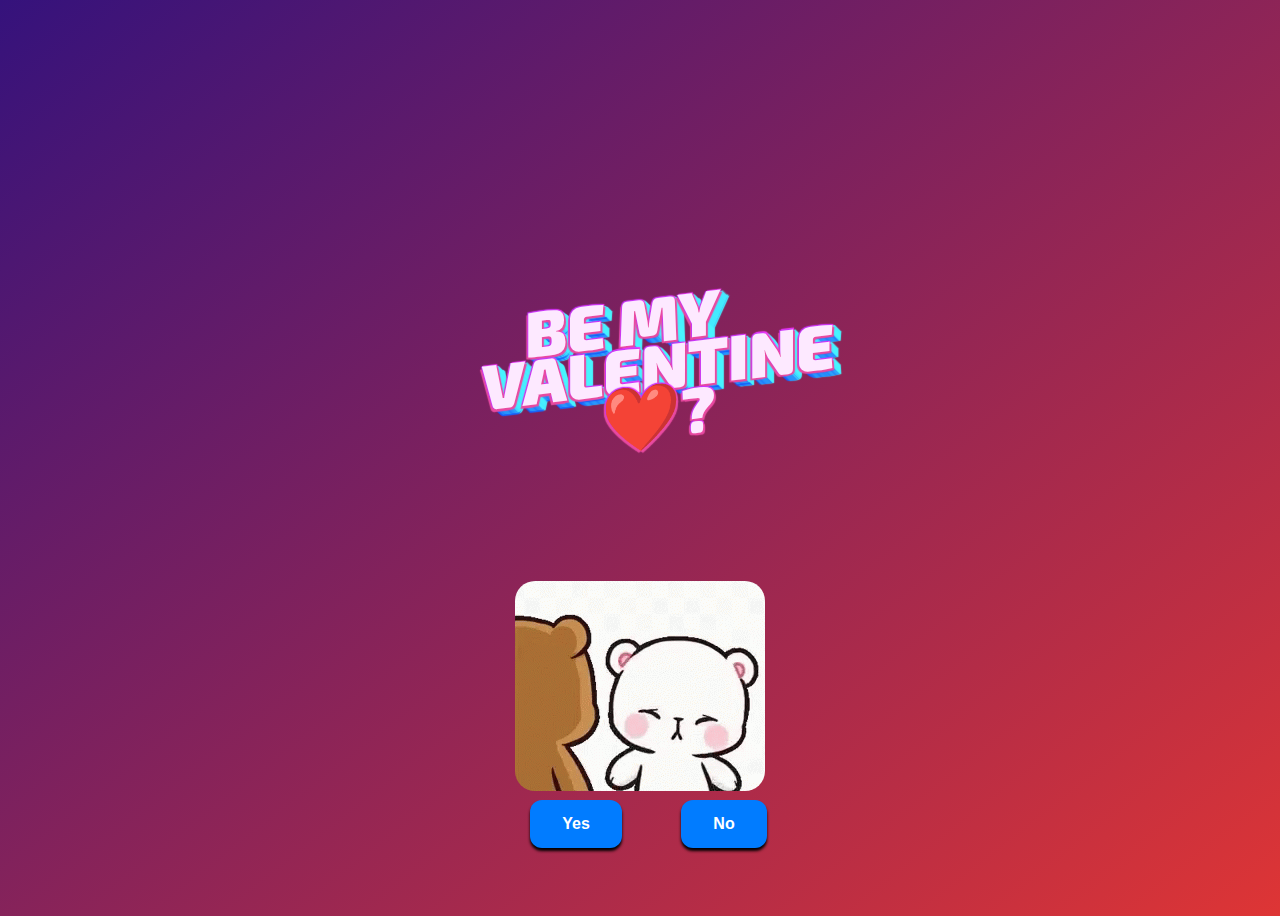
<file: index.html>
<!DOCTYPE html>
<html lang="en">
  <head>
    <link rel="stylesheet" href="style.css" />
  </head>
  <body>
    <div class="container">
      <div>
        <section class="header">
          <div class="title-wrapper">
            <h1 class="sweet-title">
              <span data-text="BE MY">Be my</span>
              <span data-text="valENTINE ❤️?">Valentine</span>
            </h1>
            </div>
          </section>
      </div>
      <div class="gif_container">
        <img
          src="milk-and-mocha-please.gif"
          style="width: 250px; height: 210px; object-fit: none; border-radius: 20px;"
          alt="Cute animated illustration"
        />
      </div>
      <div class="buttons">
        <button class="btn" id="yesButton" onclick="nextPage()">Yes</button>
        <button
          class="btn"
          id="noButton"
          onmouseover="moveButton()"
          onclick="moveButton()"
        >
          No
        </button>

        <script>
          function nextPage() {
            window.location.href = "yes.html";
          }
          
          function moveButton() {
            var x =
              Math.random() *
              (window.innerWidth -
                document.getElementById("noButton").offsetWidth);
            var y =
              Math.random() *
              (window.innerHeight -
                document.getElementById("noButton").offsetHeight);
            document.getElementById("noButton").style.left = `${x}px`;
            document.getElementById("noButton").style.top = `${y}px`;
          }
        </script>
      </div>
    </div>
  </body>
</html>
</file>
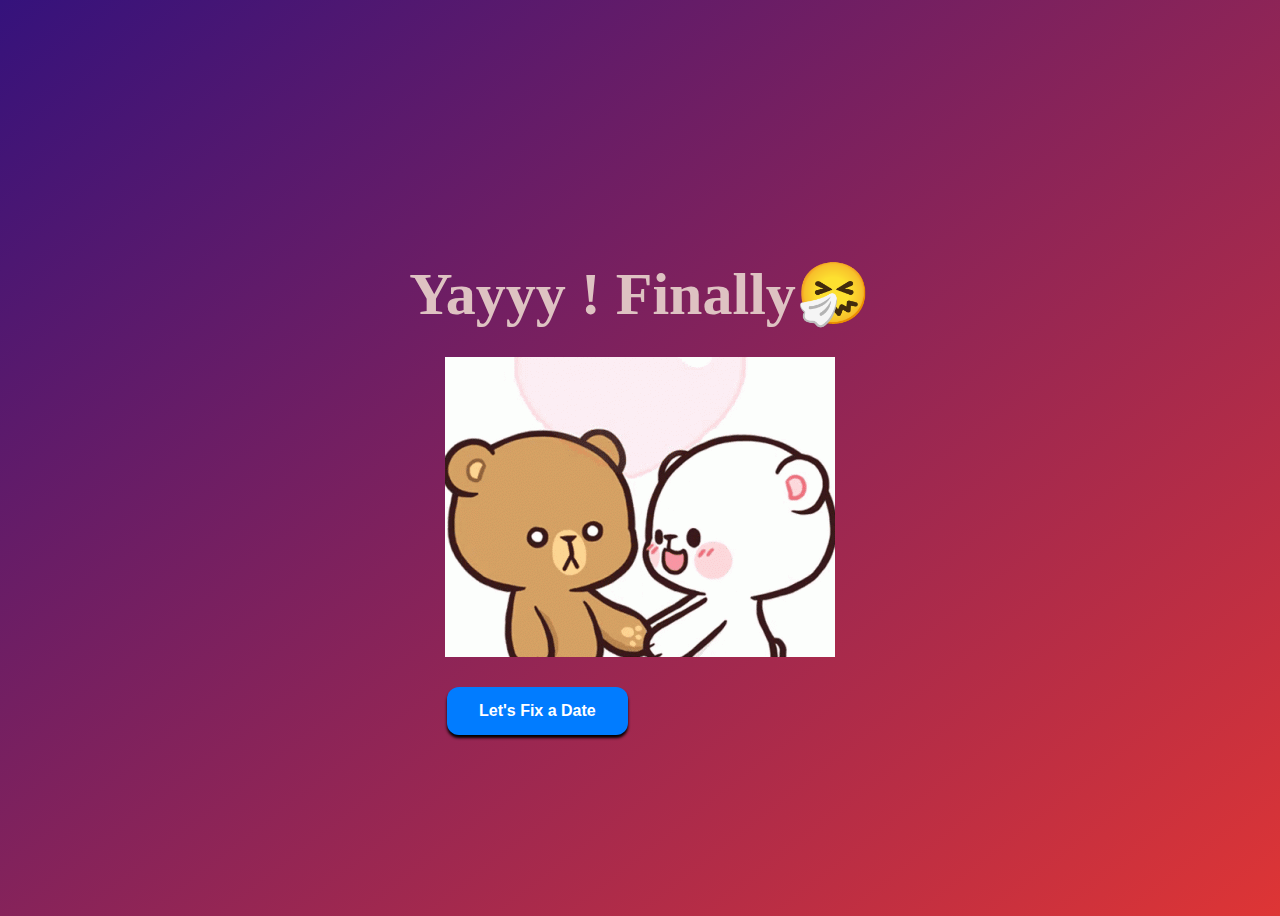
<file: yes.html>
<!DOCTYPE html>
<html lang="en">
  <head>
    <link rel="stylesheet" href="style.css" />
  </head>
  <body>
    <div class="container">
      <div>
        <h1 class="header_text">Yayyy ! Finally🤧</h1>
      </div>
      <div class="gif_container">
        <img
          src="ghosty-azi.gif"
          style="height: 300px; width: 390px; object-fit: none;"
          alt="Cute animated illustration"
        />
      </div>
      <button class="btn" id="yesButton" onclick="openPopup()">
        Let's Fix a Date
      </button>


      <div id="myPopup" class="popup">
        <!-- Popup content -->
        <div class="popup-content">
          <span class="close" onclick="closePopup()">&times;</span>
          <p> Call me if you miss me <br> NOW! </p>
        </div>
      </div>
      
      <script>
      // Function to open the popup
      function openPopup() {
          document.getElementById("myPopup").style.display = "block";
          setTimeout(function() {
              document.getElementById("myPopup").style.opacity = "1";
          }, 10); // Delay to allow display property to take effect before transitioning opacity
      }
      
      // Function to close the popup
      function closePopup() {
          document.getElementById("myPopup").style.opacity = "0";
          setTimeout(function() {
              document.getElementById("myPopup").style.display = "none";
          }, 300); // Match the transition duration
      }
      
      // Close the popup when clicking outside of it
      window.onclick = function(event) {
          var popup = document.getElementById("myPopup");
          if (event.target == popup) {
              closePopup();
          }
      }
      </script>
    </div>
  </body>
</html>
</file>
<file: style.css>
@import url("https://fonts.googleapis.com/css2?family=Exo+2:wght@300;700;900&display=swap");


body {
  display: flex;
  justify-content: center;
  align-items: center;
  height: 100vh;
  font-family: "Exo 2", sans-serif;
  background: rgb(63, 161, 251);
  background: linear-gradient(
    142deg,
    rgb(53, 18, 124) 0%,
    rgb(222, 53, 53) 100%
  );
}
.header {
  max-width: 1000px;
  margin: 0 auto;
  display: flex;
  align-items: center;
  justify-content: center;
  height: calc(60vh - 4rem);
}

.title-wrapper {
  display: grid;
  align-items: center;
  justify-content: center;
  transform: skew(0, -7deg);
  -webkit-transform: skew(0, -7deg);
  -moz-transform: skew(0, -7deg);
  -ms-transform: skew(0, -7deg);
  -o-transform: skew(0, -7deg);
}
.sweet-title {
  order: 1;
  color: #fde9ff;
  font-weight: 900;
  text-transform: uppercase;
  font-size: clamp(2rem, 8vw, 4rem);
  line-height: 0.75em;
  text-align: center;
  text-shadow: 3px 1px 1px #4af7ff, 2px 2px 1px #165bfb, 4px 2px 1px #4af7ff,
    3px 3px 1px #165bfb, 5px 3px 1px #4af7ff, 4px 4px 1px #165bfb,
    6px 4px 1px #4af7ff, 5px 5px 1px #165bfb, 7px 5px 1px #4af7ff,
    6px 6px 1px #165bfb, 8px 6px 1px #4af7ff, 7px 7px 1px #165bfb,
    9px 7px 1px #4af7ff;

  span {
    display: block;
    position: relative;

    &:before {
      content: attr(data-text);
      position: absolute;
      text-shadow: 2px 2px 1px #e94aa1, -1px -1px 1px #c736f9,
        -2px 2px 1px #e94aa1, 1px -1px 1px #f736f9;
      z-index: 1;
    }

    &:nth-child(1) {
      padding-right: 2.25rem;
    }

    &:nth-child(2) {
      padding-left: 2.25rem;
    }
  }
}
@media only screen and (max-width: 400px) {
  .header {
    height: calc(28vh - 4rem); /* Adjusted height for phone screens */
  }
}

#noButton {
  position: absolute;
  margin-left: 150px;
  transition: 0.5s;
  margin-top: 30px;
}

#yesButton {
  position: absolute;
  margin-right: 150px;
  margin-top: 30px;
}

.header_text {
  font-family: "Nunito";
  font-size: 40px;
  font-weight: bold;
  text-align: center;
  margin-top: 10px;
  margin-bottom: 40px;
  transition: 0.5s;
  transform: scale(1.5);
  color: #dec2c2;
}

.text {
  font-family: "Nunito";
  font-size: 25px;
  font-weight: bold;
  color: white;
  text-align: center;
  margin-top: 20px;
  margin-bottom: 0px;
}

.buttons {
  display: flex;
  flex-direction: row;
  justify-content: center;
  align-items: center;
  margin-top: 20px;
  margin-left: 20px;
}

.btn {
  background-color: #017cff;
  color: white;
  font-weight: 600;
  padding: 15px 32px;
  text-align: center;
  display: inline-block;
  font-size: 16px;
  margin: 4px 2px;
  cursor: pointer;
  border: none;
  border-radius: 12px;
  transition: background-color 0.3s ease;
  box-shadow: 0 3px 3px black;
}

.btn:hover {
  background-color: #ffffff;
  color: #017cff;
}

.gif_container {
  display: flex;
  justify-content: center;
  align-items: center;
}
p {
  color: white;
}
p a {
  color: rgb(255, 255, 255);
  font-size: 20px;
  font-weight: 600;
  opacity: 0.25;
}

.popup {
  display: none;
  position: fixed;
  z-index: 2;
  left: 0;
  top: 0;
  width: 100%;
  
  /*Fullwidth*/height: 100%;
  /*Fullheight*/overflow: auto;
  /*Enablescrollifneeded*/background-color: rgba(70, 34, 34, 0.4);
  /*Blackw/opacity*/transition: opacity 0.9s ease;
  -webkit-transition: opacity 0.3s ease;
  -moz-transition: opacity 0.3s ease;
  -ms-transition: opacity 0.3s ease;
  -o-transition: opacity 0.3s ease;
 
}

/* Popup content */
.popup-content {
  background-color: #932b2b;
  border-radius: 20px;
  font-size: 1.5rem;
  font-weight: 700;
  margin: auto;
  padding: 20px;
  border: 1px solid #888;
  width: 400px;
  /*Adjustwidthasneeded*/height: 150px;
  /*Adjustheightasneeded*/text-align: center;
  justify-content: center;
  position: absolute;
  top: 60%;
  left: 50%;
  transform: translate(-50%, -50%);
  transition: transform 0.3s ease;
  -webkit-transform: translate(-50%, -50%);
  -moz-transform: translate(-50%, -50%);
  -ms-transform: translate(-50%, -50%);
  -o-transform: translate(-50%, -50%);
}

/* Close button */
.close {
  color: #aaa;
  float: right;
  font-size: 28px;
  font-weight: bold;
}

.close:hover,
.close:focus {
  color: black;
  text-decoration: none;
  cursor: pointer;
}
</file>
